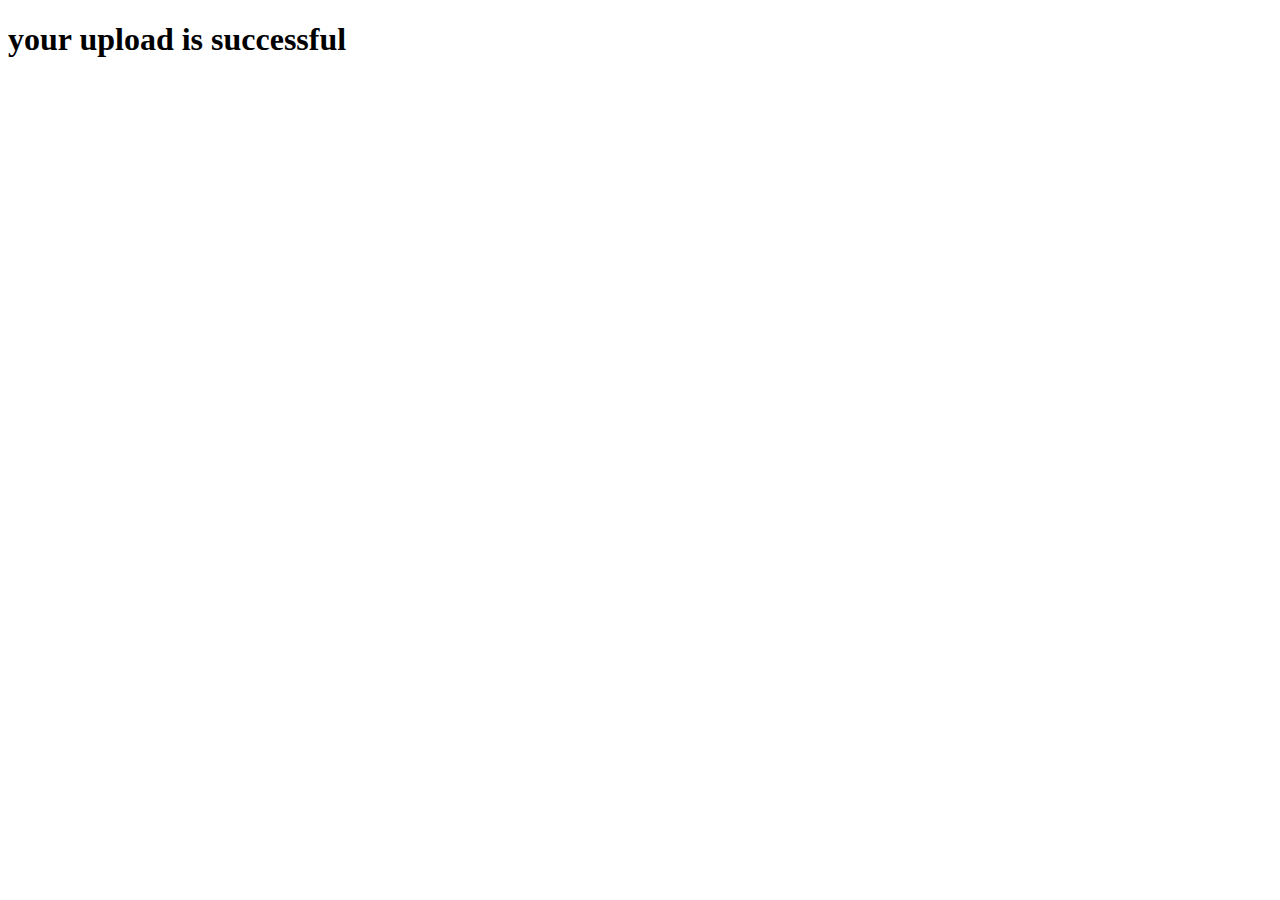
<file: home/templates/home/sample.html>
<!DOCTYPE html>
<html lang="en">
<head>

    <title>Title</title>

</head>
<body>

</body>
</html>




<!DOCTYPE html>
<html>
<head>
    <title>{{title}}</title>
</head>
<body>
    <h1> your upload is successful</h1>
</body>
</html>
</file>
